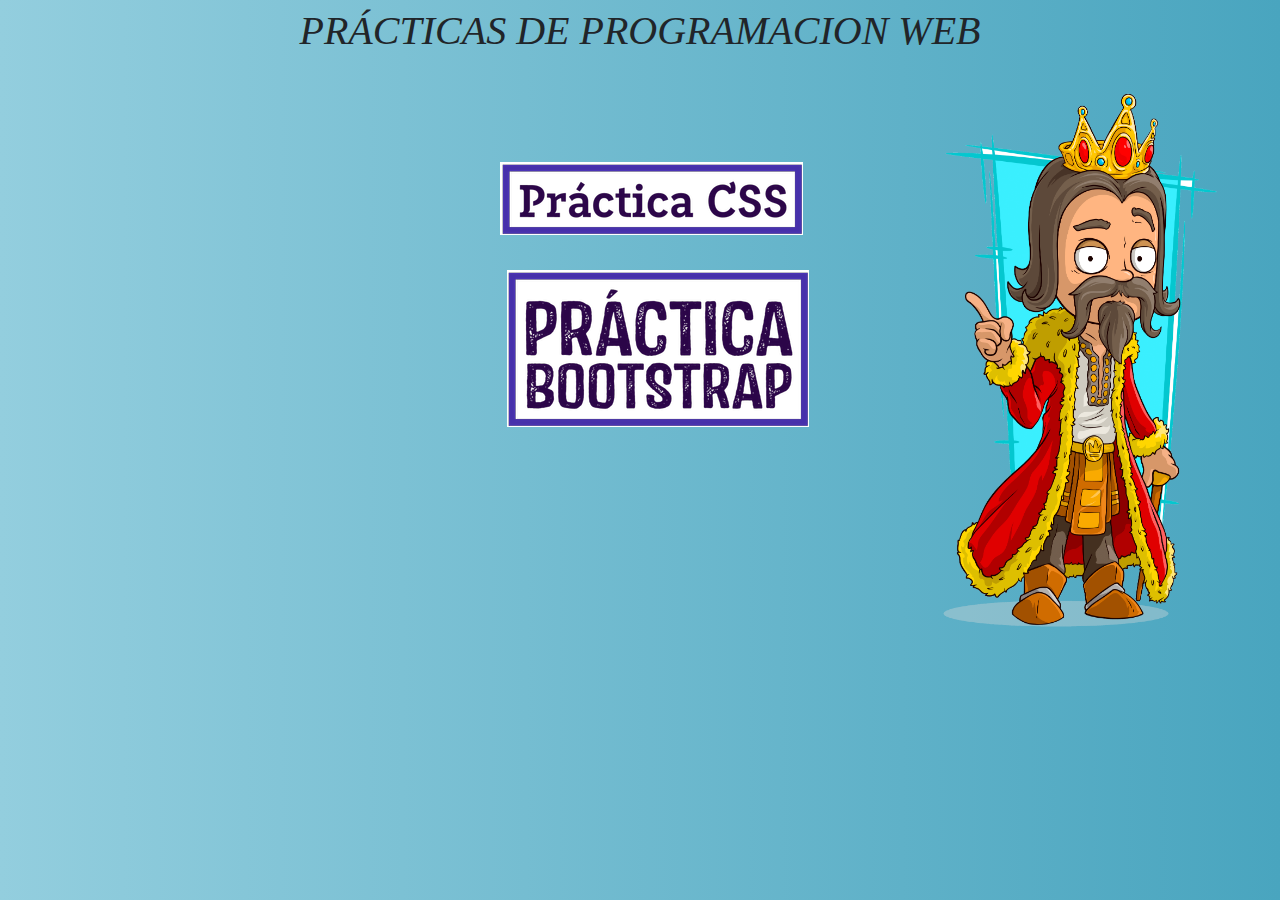
<file: index.html>
<!DOCTYPE html>
<html>
<head>	
	<link rel="stylesheet" type="text/css" href="css/estilo.css">
	<link rel="stylesheet" href="https://stackpath.bootstrapcdn.com/bootstrap/4.5.2/css/bootstrap.min.css" integrity="sha384-JcKb8q3iqJ61gNV9KGb8thSsNjpSL0n8PARn9HuZOnIxN0hoP+VmmDGMN5t9UJ0Z" crossorigin="anonymous">
	<link rel="stylesheet" href="https://cdnjs.cloudflare.com/ajax/libs/animate.css/3.5.2/animate.min.css">
	<title>Pagina Principal </title>
</head>
<body>

<h1 > PRÁCTICAS DE PROGRAMACION WEB</h1>


	<a id="action1" href="PracticaCSS/index.html"> <img class="animated infinite pulse"  src="img/img10.png"></a>
	<a id="action2" href="PracticaBoostrap/index.html"> <img class="animated infinite pulse" src="img/img11.png"></a>
	
	<img  class="animated fadeInDown" id="imagen1" src="img/img15.png">

	


<script src="https://code.jquery.com/jquery-3.5.1.slim.min.js" integrity="sha384-DfXdz2htPH0lsSSs5nCTpuj/zy4C+OGpamoFVy38MVBnE+IbbVYUew+OrCXaRkfj" crossorigin="anonymous"></script>
<script src="https://cdn.jsdelivr.net/npm/popper.js@1.16.1/dist/umd/popper.min.js" integrity="sha384-9/reFTGAW83EW2RDu2S0VKaIzap3H66lZH81PoYlFhbGU+6BZp6G7niu735Sk7lN" crossorigin="anonymous"></script>
<script src="https://stackpath.bootstrapcdn.com/bootstrap/4.5.2/js/bootstrap.min.js" integrity="sha384-B4gt1jrGC7Jh4AgTPSdUtOBvfO8shuf57BaghqFfPlYxofvL8/KUEfYiJOMMV+rV" crossorigin="anonymous"></script>
</body>
</html>
</file>
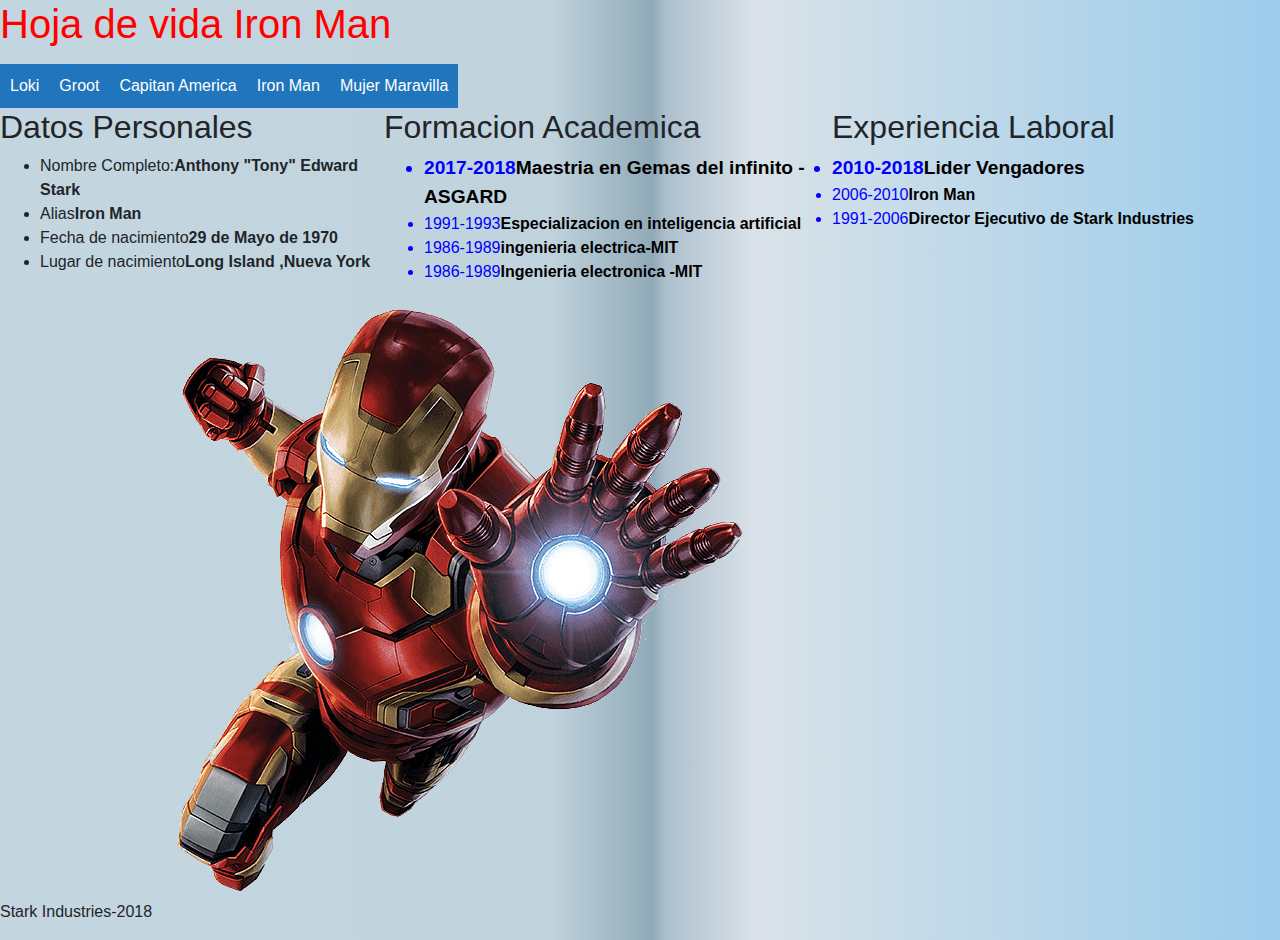
<file: PracticaCSS/index.html>
<!DOCTYPE html>
<html>
<head>
	<link rel="stylesheet" type="text/css" href="css/estilos.css">
	<title>Ejercicio de utilizacion de CSS</title>
	<link rel="stylesheet" href="https://stackpath.bootstrapcdn.com/bootstrap/4.5.2/css/bootstrap.min.css" integrity="sha384-JcKb8q3iqJ61gNV9KGb8thSsNjpSL0n8PARn9HuZOnIxN0hoP+VmmDGMN5t9UJ0Z" crossorigin="anonymous">
	
</head>
<body>

<header>
	<h1 >Hoja de vida Iron Man</h1>
</header>
<nav>
	<ul>
	
	<li><a href="heroes/loki/index.html">Loki</a></li>
	<li><a href="heroes/groot/index.html">Groot</a></li>
	<li><a href="#">Capitan America</a></li>
	<li><a href="index.html">Iron Man</a></li>
	<li><a href="#">Mujer Maravilla</a></li>
	</ul>
</nav>
<aside>
		<h2>Datos Personales</h2>
<ul>
	 <li>Nombre Completo:<strong>Anthony "Tony" Edward Stark</strong></li>	
	 <li>Alias<strong>Iron Man</strong></li>
	 <li>Fecha de nacimiento<strong>29 de Mayo de 1970</strong></li>
	 <li>Lugar de nacimiento<strong>Long Island ,Nueva York</strong></li>
</ul>
</aside>
<section>
	<article id="formacion">
		<h2>Formacion Academica </h2>
		<ul>
	 <li>2017-2018<strong>Maestria en Gemas del infinito - ASGARD</strong></li>	
	 <li>1991-1993<strong>Especializacion en inteligencia artificial </strong></li>
	 <li>1986-1989<strong>ingenieria electrica-MIT</strong></li>
	 <li>1986-1989<strong>Ingenieria electronica -MIT</strong></li>
		</ul>	

</article>
<article>
	<h2 id="experiencia">Experiencia Laboral</h2>
		<ul>
	 <li class="actual">2010-2018<strong>Lider Vengadores</strong></li>	
	 <li>2006-2010<strong>Iron Man</strong></li>
	 <li>1991-2006<strong>Director Ejecutivo de Stark Industries</strong></li>
	 </ul>	 

</article>
</section>

<img id="iron2"  src="img/ironman.png">



<footer><p>Stark Industries-2018</p></footer>
<script src="https://code.jquery.com/jquery-3.5.1.slim.min.js" integrity="sha384-DfXdz2htPH0lsSSs5nCTpuj/zy4C+OGpamoFVy38MVBnE+IbbVYUew+OrCXaRkfj" crossorigin="anonymous"></script>
<script src="https://cdn.jsdelivr.net/npm/popper.js@1.16.1/dist/umd/popper.min.js" integrity="sha384-9/reFTGAW83EW2RDu2S0VKaIzap3H66lZH81PoYlFhbGU+6BZp6G7niu735Sk7lN" crossorigin="anonymous"></script>
<script src="https://stackpath.bootstrapcdn.com/bootstrap/4.5.2/js/bootstrap.min.js" integrity="sha384-B4gt1jrGC7Jh4AgTPSdUtOBvfO8shuf57BaghqFfPlYxofvL8/KUEfYiJOMMV+rV" crossorigin="anonymous"></script>
</body>
</html>
</file>
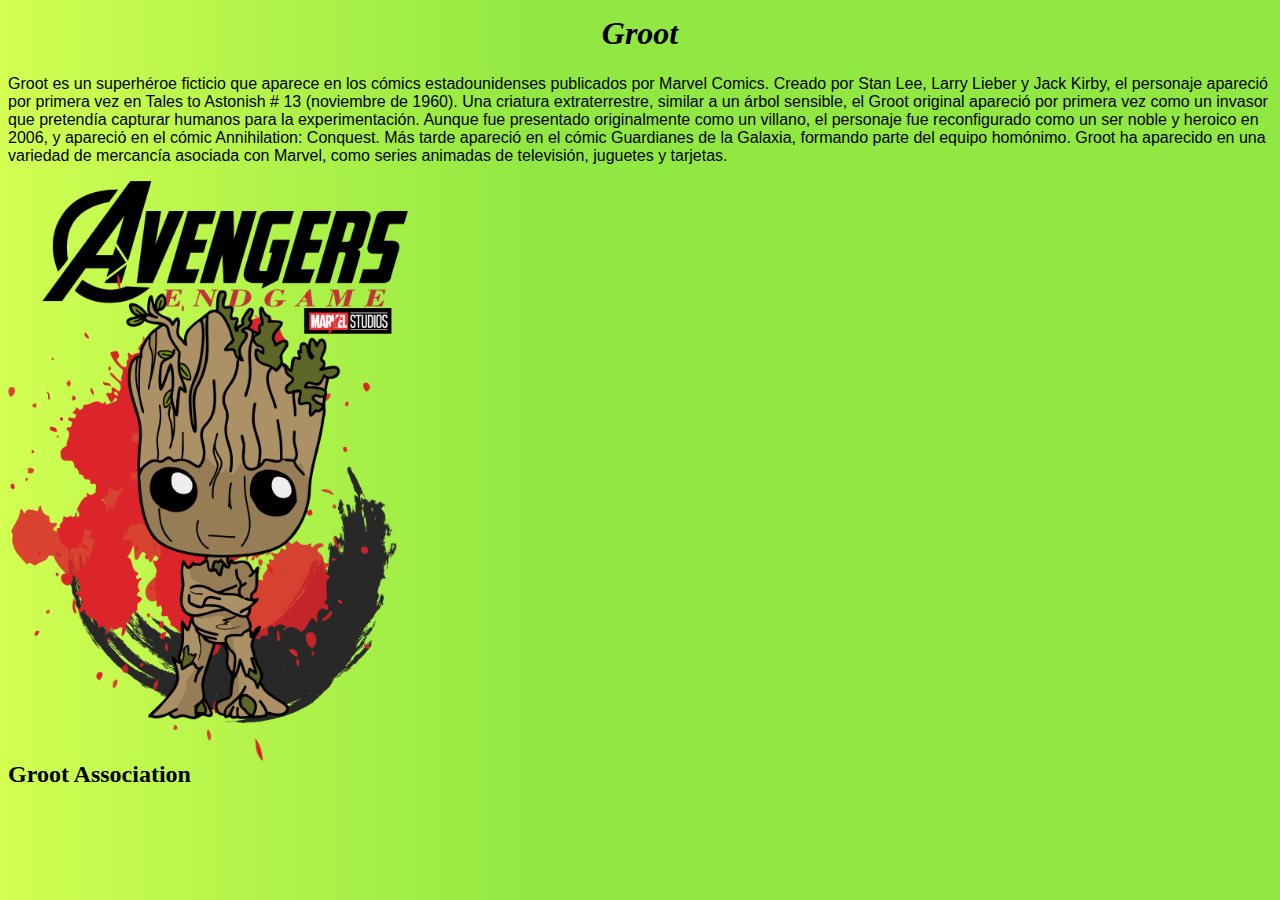
<file: PracticaCSS/heroes/groot/index.html>
<!DOCTYPE html>
<html>
<head>
	<title>Groot</title>
	<link rel="stylesheet" type="text/css" href="../../css/groot.css">
</head>
<body>
	<h1>Groot</h1>
		
	<p>Groot es un superhéroe ficticio que aparece en los cómics estadounidenses publicados por Marvel Comics. Creado por Stan Lee, Larry Lieber y Jack Kirby, el personaje apareció por primera vez en Tales to Astonish # 13 (noviembre de 1960). Una criatura extraterrestre, similar a un árbol sensible, el Groot original apareció por primera vez como un invasor que pretendía capturar humanos para la experimentación.

	Aunque fue presentado originalmente como un villano, el personaje fue reconfigurado como un ser noble y heroico en 2006, y apareció en el cómic Annihilation: Conquest. Más tarde apareció en el cómic Guardianes de la Galaxia, formando parte del equipo homónimo. Groot ha aparecido en una variedad de mercancía asociada con Marvel, como series animadas de televisión, juguetes y tarjetas.</p>

	<img id="groot" src="../../img/groot.png">
<footer><h2>Groot Association</h2></footer>
</body>
</html>
</file>
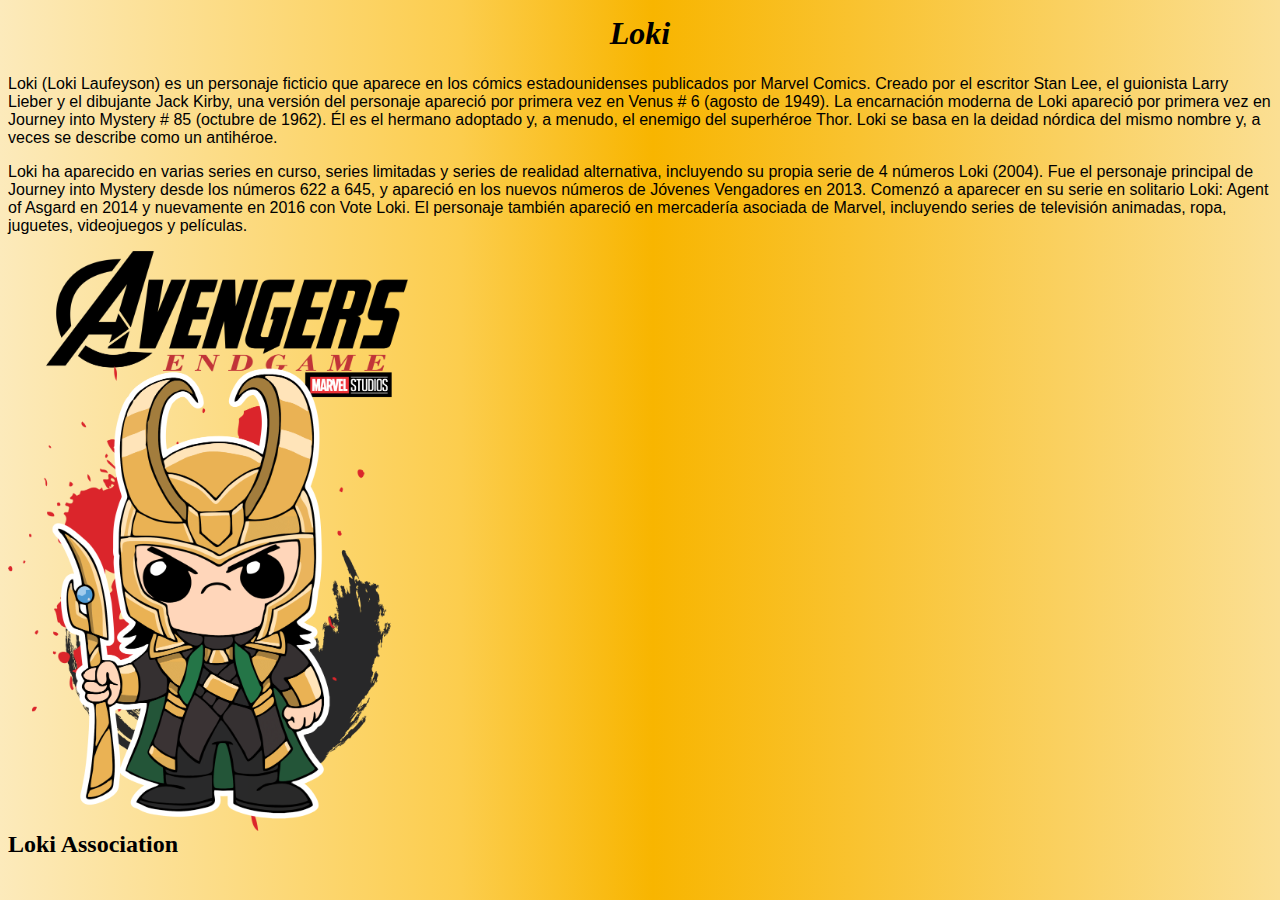
<file: PracticaCSS/heroes/loki/index.html>
<!DOCTYPE html>
<html>
<head>
	<title>Groot</title>
	<link rel="stylesheet" type="text/css" href="../../css/loki.css">
</head>
<body>
	<h1>Loki</h1>
		
	<p>Loki (Loki Laufeyson) es un personaje ficticio que aparece en los cómics estadounidenses publicados por Marvel Comics. Creado por el escritor Stan Lee, el guionista Larry Lieber y el dibujante Jack Kirby, una versión del personaje apareció por primera vez en Venus # 6 (agosto de 1949). La encarnación moderna de Loki apareció por primera vez en Journey into Mystery # 85 (octubre de 1962). Él es el hermano adoptado y, a menudo, el enemigo del superhéroe Thor. Loki se basa en la deidad nórdica del mismo nombre y, a veces se describe como un antihéroe.
	</p>
	<p>Loki ha aparecido en varias series en curso, series limitadas y series de realidad alternativa, incluyendo su propia serie de 4 números Loki (2004). Fue el personaje principal de Journey into Mystery desde los números 622 a 645, y apareció en los nuevos números de Jóvenes Vengadores en 2013. Comenzó a aparecer en su serie en solitario Loki: Agent of Asgard en 2014 y nuevamente en 2016 con Vote Loki. El personaje también apareció en mercadería asociada de Marvel, incluyendo series de televisión animadas, ropa, juguetes, videojuegos y películas.</p>
	<img id="loki" src="../../img/loki.png">
<footer><h2>Loki Association</h2></footer>
</body>
</html>
</file>
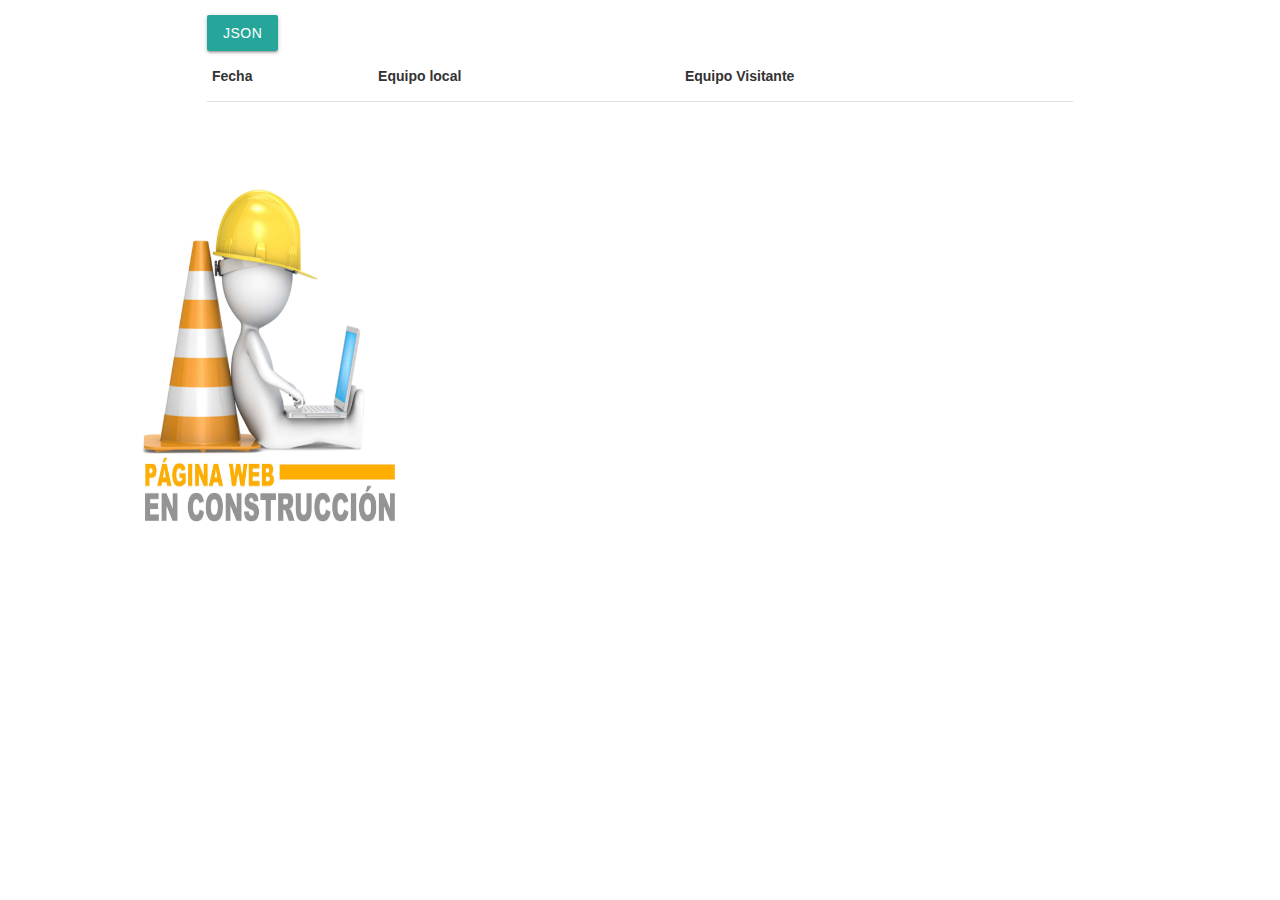
<file: PracticaBoostrap/json/partido.html>
<!DOCTYPE html>
<html>
<head>
	<title>Partido</title>
	 <meta charset="utf-8">
	  <meta name="viewport" content="width=device-width, initial-scale=1">
	<link rel="stylesheet" href="https://maxcdn.bootstrapcdn.com/bootstrap/3.4.1/css/bootstrap.min.css">
	<script src="https://ajax.googleapis.com/ajax/libs/jquery/3.4.1/jquery.min.js"></script>
	<script src="https://maxcdn.bootstrapcdn.com/bootstrap/3.4.1/js/bootstrap.min.js"></script>  
	<link rel="stylesheet" href="https://cdnjs.cloudflare.com/ajax/libs/materialize/1.0.0/css/materialize.min.css">


</head>
<body>
<div class="container">
	<div class="section">
		<button class="btn" id="boton">Json</button>
		<table>
			
			<thead>
				<tr>
					<th>Fecha</th>
					<th>Equipo local</th>
					<th>Equipo Visitante</th>
				</tr>
			</thead>
			
		</table>
	</div>
</div>

<img src="espera.jpg" width="500" height="500">

</body>
</html>
</file>
<file: css/estilo.css>
#imagen1{
	width: 400px;
	height: 580px;
	 float: right;
		
}
h1{
	font: oblique bold 150% cursive;	
	text-align: center;
	margin: 7px;
	padding: 7px;
}

#action1{
left: 500px;
top: 50px;
position: relative;

}
#action2{
left: 200px;
top: 200px;
position: relative;


}
body{
	background: rgba(147,206,222,1);
background: -moz-linear-gradient(left, rgba(147,206,222,1) 0%, rgba(117,189,209,1) 41%, rgba(73,165,191,1) 100%);
background: -webkit-gradient(left top, right top, color-stop(0%, rgba(147,206,222,1)), color-stop(41%, rgba(117,189,209,1)), color-stop(100%, rgba(73,165,191,1)));
background: -webkit-linear-gradient(left, rgba(147,206,222,1) 0%, rgba(117,189,209,1) 41%, rgba(73,165,191,1) 100%);
background: -o-linear-gradient(left, rgba(147,206,222,1) 0%, rgba(117,189,209,1) 41%, rgba(73,165,191,1) 100%);
background: -ms-linear-gradient(left, rgba(147,206,222,1) 0%, rgba(117,189,209,1) 41%, rgba(73,165,191,1) 100%);
background: linear-gradient(to right, rgba(147,206,222,1) 0%, rgba(117,189,209,1) 41%, rgba(73,165,191,1) 100%);
filter: progid:DXImageTransform.Microsoft.gradient( startColorstr='#93cede', endColorstr='#49a5bf', GradientType=1 );
}
</file>
<file: PracticaCSS/css/estilos.css>
h1{
	color: red;
}

article li {
	color: #00F;
}

article li strong {
	color: #000;
}

aside{
	float: left;
	width: 30%;
	clear: both;

}
section{
	float: left;
	width: 70%;
}

#formacion{
	float: left;
	width: 50%;
}
#experiencia{
	float: left;
	width: 50%;

}
article li.actual{
	font-weight: bolder;
	font-size: 1.2em;
}
#formacion ul li:first-child{
	font-weight: bolder;
	font-size: 1.2em;
}

nav ul {
	padding: 0;
}
nav ul li {
	display: inline;
}
nav ul li a {
	font-family: Arial;
	font-size: 16px;
	text-decoration: none;
	float: left;
	padding: 10px;
	background-color: #2175bc;
	color: #fff;

}
nav ul li a:hover {
	background-color: #2586d7
	margin-top:-2px;
	padding-bottom: 12px;

}
footer
{
	clear: both;
}

#iron1{

	width: 600px;
	height: 400px;
	
}


body{
background: rgba(189,209,219,0.9);
background: -moz-linear-gradient(left, rgba(189,209,219,0.9) 7%, rgba(189,209,219,0.95) 43%, rgba(140,166,181,0.96) 51%, rgba(170,189,203,0.96) 52%, rgba(216,225,231,0.97) 59%, rgba(190,216,233,1) 77%, rgba(156,204,236,1) 100%);
background: -webkit-gradient(left top, right top, color-stop(7%, rgba(189,209,219,0.9)), color-stop(43%, rgba(189,209,219,0.95)), color-stop(51%, rgba(140,166,181,0.96)), color-stop(52%, rgba(170,189,203,0.96)), color-stop(59%, rgba(216,225,231,0.97)), color-stop(77%, rgba(190,216,233,1)), color-stop(100%, rgba(156,204,236,1)));
background: -webkit-linear-gradient(left, rgba(189,209,219,0.9) 7%, rgba(189,209,219,0.95) 43%, rgba(140,166,181,0.96) 51%, rgba(170,189,203,0.96) 52%, rgba(216,225,231,0.97) 59%, rgba(190,216,233,1) 77%, rgba(156,204,236,1) 100%);
background: -o-linear-gradient(left, rgba(189,209,219,0.9) 7%, rgba(189,209,219,0.95) 43%, rgba(140,166,181,0.96) 51%, rgba(170,189,203,0.96) 52%, rgba(216,225,231,0.97) 59%, rgba(190,216,233,1) 77%, rgba(156,204,236,1) 100%);
background: -ms-linear-gradient(left, rgba(189,209,219,0.9) 7%, rgba(189,209,219,0.95) 43%, rgba(140,166,181,0.96) 51%, rgba(170,189,203,0.96) 52%, rgba(216,225,231,0.97) 59%, rgba(190,216,233,1) 77%, rgba(156,204,236,1) 100%);
background: linear-gradient(to right, rgba(189,209,219,0.9) 7%, rgba(189,209,219,0.95) 43%, rgba(140,166,181,0.96) 51%, rgba(170,189,203,0.96) 52%, rgba(216,225,231,0.97) 59%, rgba(190,216,233,1) 77%, rgba(156,204,236,1) 100%);
filter: progid:DXImageTransform.Microsoft.gradient( startColorstr='#bdd1db', endColorstr='#9cccec', GradientType=1 );
}
</file>
<file: PracticaCSS/css/groot.css>
h1{
	font: oblique bold 200% cursive;	
	text-align: center;
	margin: 7px;
	padding: 7px;
}

#groot{
	width: 400px;
	height: 580px;
	 float: left;
		
}
p{
	font-family: Vegur, 'PT Sans', Verdana, sans-serif;
}
footer{
	clear: both;
}

body{
	background: rgba(210,255,82,1);
background: -moz-linear-gradient(left, rgba(210,255,82,1) 0%, rgba(145,232,66,1) 42%, rgba(145,232,66,1) 45%);
background: -webkit-gradient(left top, right top, color-stop(0%, rgba(210,255,82,1)), color-stop(42%, rgba(145,232,66,1)), color-stop(45%, rgba(145,232,66,1)));
background: -webkit-linear-gradient(left, rgba(210,255,82,1) 0%, rgba(145,232,66,1) 42%, rgba(145,232,66,1) 45%);
background: -o-linear-gradient(left, rgba(210,255,82,1) 0%, rgba(145,232,66,1) 42%, rgba(145,232,66,1) 45%);
background: -ms-linear-gradient(left, rgba(210,255,82,1) 0%, rgba(145,232,66,1) 42%, rgba(145,232,66,1) 45%);
background: linear-gradient(to right, rgba(210,255,82,1) 0%, rgba(145,232,66,1) 42%, rgba(145,232,66,1) 45%);
filter: progid:DXImageTransform.Microsoft.gradient( startColorstr='#d2ff52', endColorstr='#91e842', GradientType=1 );

}
</file>
<file: PracticaCSS/css/loki.css>
h1{
	font: oblique bold 200% cursive;	
	text-align: center;
	margin: 7px;
	padding: 7px;
}

#loki{
	width: 400px;
	height: 580px;
	 float: left;
		
}
p{
	font-family: Vegur, 'PT Sans', Verdana, sans-serif;
}
footer{
	clear: both;
}

body{
background: rgba(252,234,187,1);
background: -moz-linear-gradient(left, rgba(252,234,187,1) 0%, rgba(252,205,77,1) 36%, rgba(248,181,0,1) 51%, rgba(251,223,147,1) 100%);
background: -webkit-gradient(left top, right top, color-stop(0%, rgba(252,234,187,1)), color-stop(36%, rgba(252,205,77,1)), color-stop(51%, rgba(248,181,0,1)), color-stop(100%, rgba(251,223,147,1)));
background: -webkit-linear-gradient(left, rgba(252,234,187,1) 0%, rgba(252,205,77,1) 36%, rgba(248,181,0,1) 51%, rgba(251,223,147,1) 100%);
background: -o-linear-gradient(left, rgba(252,234,187,1) 0%, rgba(252,205,77,1) 36%, rgba(248,181,0,1) 51%, rgba(251,223,147,1) 100%);
background: -ms-linear-gradient(left, rgba(252,234,187,1) 0%, rgba(252,205,77,1) 36%, rgba(248,181,0,1) 51%, rgba(251,223,147,1) 100%);
background: linear-gradient(to right, rgba(252,234,187,1) 0%, rgba(252,205,77,1) 36%, rgba(248,181,0,1) 51%, rgba(251,223,147,1) 100%);
filter: progid:DXImageTransform.Microsoft.gradient( startColorstr='#fceabb', endColorstr='#fbdf93', GradientType=1 );
Copy tex
}
</file>
